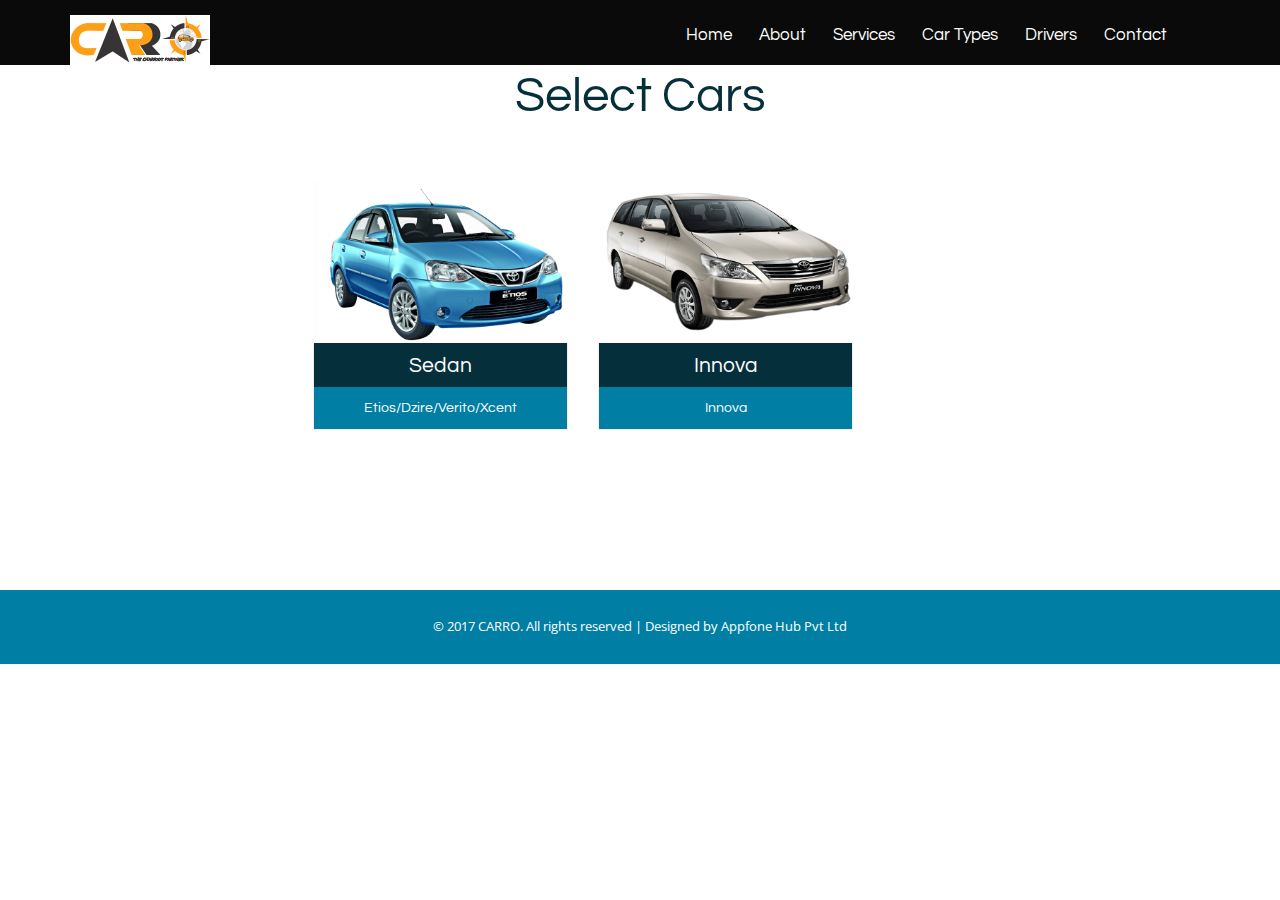
<file: CarroOld/WebRoot/airportCarlist.html>
<!DOCTYPE html>
<html>
<head>
<meta name="title" content="Carro cabs">
<meta name="description" content="carro cabs for outstation and trip packages and airport pick up and drop.">
<meta name="keywords" content="carro, bangalore cabs, bangalore airpost cabs, bangalore to outstation cabs , taxi services , india taxi service , outstation taxi, local taxi services,  local cabs, 560001 to 560100 bangalore services , kempegowda international airport cabs services, bangalore airport cabs services ,  Kial cabs services, mysore cabs trip packages, trip packages , madikeri trip packages , coorg trip packages , kerala trip planner packages  carto cabs , charriot partner ,">
<meta name="robots" content="index, follow">
<meta http-equiv="Content-Type" content="text/html; charset=utf-8">
<meta name="language" content="English">
<meta name="revisit-after" content="5 days">
<meta name="author" content="Renuka prasad">
<link href="css/bootstrap.css" rel="stylesheet" type="text/css" media="all" />
<!-- jQuery (necessary for Bootstrap's JavaScript plugins) -->
<script src="js/jquery.min.js"></script>
<!-- Custom Theme files -->
<!--theme-style-->
<link href="css/style.css" rel="stylesheet" type="text/css" media="all" />	
<link rel="stylesheet" href="css/chocolat.css" type="text/css">
<link rel="icon" href="images/final_logo.ico" type="image/x-icon">
<!--//theme-style-->
<meta name="viewport" content="width=device-width, initial-scale=1">

<meta property="og:title" content="Vide" />
<meta name="viewport" content="width=device-width, initial-scale=1">
<script type="application/x-javascript"> addEventListener("load", function() { setTimeout(hideURLbar, 0); }, false); function hideURLbar(){ window.scrollTo(0,1); } </script>
<!---->
<script src="js/bootstrap.min.js"></script>
<!---->
<link href='//fonts.googleapis.com/css?family=Questrial' rel='stylesheet' type='text/css'>
<link href='//fonts.googleapis.com/css?family=Open+Sans:400,800italic,800,700italic,700,600italic,600,400italic,300italic,300' rel='stylesheet' type='text/css'>
<script src="js/jquery.chocolat.js"></script>
		<!--lightboxfiles-->
		<script type="text/javascript">
		$(function() {
			$('.gallery a').Chocolat();
		});
		</script>
<!--script-->
<!--startsmothscrolling-->
<script type="text/javascript" src="js/move-top.js"></script>
<script type="text/javascript" src="js/easing.js"></script>
 <script type="text/javascript">
		jQuery(document).ready(function($) {
			$(".scroll").click(function(event){		
				event.preventDefault();
				$('html,body').animate({scrollTop:$(this.hash).offset().top},1200);
			});
		});
	</script>

<script src="js/modernizr.custom.97074.js"></script>
</head>
<body>
	<div>
	<div class="header">
		<div class="container">
			<div class="header-menu">
				<nav class="navbar navbar-default">
					<div class="container-fluid">
						<!-- Brand and toggle get grouped for better mobile display -->
						<div class="navbar-header">
						  <button type="button" class="navbar-toggle collapsed" data-toggle="collapse" data-target="#bs-example-navbar-collapse-1" aria-expanded="false">
							<span class="sr-only">Toggle navigation</span>
							<span class="icon-bar"></span>
							<span class="icon-bar"></span>
							<span class="icon-bar"></span>
						  </button>
						  <div class="navbar-brand logo" style="background-color:white;">
								<h1><a href="index.html"><img src="images/cp-logo.png" alt="img"></a></h1>
							</div>
						</div>
						<!-- Collect the nav links, forms, and other content for toggling -->
						<div class="collapse navbar-collapse" id="bs-example-navbar-collapse-1">
						  <ul class="nav navbar-nav cl-effect-11">
							<li class="active"><a href="index.html">Home </a></li>
							<li><a href="index.html" >About</a></li>
							<li><a href="index.html"  class="scroll"> Services</a></li>
							 <li><a  href="#News" class="scroll"> Car Types</a></li>
							  <li><a  href="index.html">Drivers</a></li>
							 <li><a  href="#contact" class="scroll">Contact</a></li>
							 
						  </ul>
						</div><!-- /.navbar-collapse -->
						
					</div><!-- /.container-fluid -->
					
				</nav>
			<div class="clearfix"></div>
			</div>	
			
		</div> 
	</div>
			<!-- <img src="images/gg.gif" alt="img" style="margin-top:22%"> -->
	</div>
				<div class="news" id="News">
					<div class="container">
						<h3 class="tittle">Select Cars</h3>
						<div class="news-grids" >
					
						<a href="#"  data-toggle="modal" data-target="#myModal1">
					<div class="col-md-3 news-grid" style="margin-left: 20%">
							<img src="images/Etios.png" class="img-responsive" alt=""/ id="">
							<div class="news-text">
								<h4>Sedan</h4>
								<div class="new-bottom">
									<h5>Etios/Dzire/Verito/Xcent</h5>
								</div>
								
							</div>
						</div></a>
						
						<a href="#"  data-toggle="modal" data-target="#myModal2">
					<div class="col-md-3 news-grid" >
							<img src="images/innova.png" class="img-responsive" alt=""/ id="">
							<div class="news-text">
								<h4>Innova</h4>
								<div class="new-bottom">
									<h5>Innova</h5>
								</div>
								
							</div>
						</div></a>
						
						
					
						
						
						
						</div> 
					</div>
				</div>
			<!--news-->
		</div>
		
		<!--footer-->
			<div class="copy-section" style="margin-top: 7%">
				<div class="container">
					<div class="footer-top">
						<p>&copy; 2017 CARRO. All rights reserved | Designed by <a href="appfonehub.com">Appfone Hub Pvt Ltd</a></p>
					</div>
				</div>
			</div>
			<script type="text/javascript">
						$(document).ready(function() {
							/*
							var defaults = {
					  			containerID: 'home', // fading element id
								containerHoverID: 'toTopHover', // fading element hover id
								scrollSpeed: 1200,
								easingType: 'linear' 
					 		};
							*/
							
							$().UItoTop({ easingType: 'easeOutQuart' });
							
						});
					</script>
				<a href="#" id="home" style="display: block;"> <span id="toTopHover" style="opacity: 1;"> </span></a>
				<form action="AirCarSelect" method="post">
			<div class="modal fade" id="myModal1" tabindex="-1" role="dialog">
				<div class="modal-dialog" role="document">
					<div class="modal-content modal-info" style=" width: 50%;border-color: maroon;">
						<div class="modal-header">
							<button type="button" class="close" data-dismiss="modal" aria-label="Close"><span aria-hidden="true">&times;</span></button>						
						</div>
						<div class="modal-body">
							<div class="news-gr">
							
							<h3 class="tittle1" style="color:maroon">Sedan</h3>
							  <!-- <center><h4> Indica/Ritz/Vibe</h4></center> -->
								<!-- <center><p style="color:maroon">  -->
							     <!-- Price:8.50Rs/Km.<br> -->
								<!-- 300 Km per Day<br> -->
								<!-- Driver Bata:300Rs. Mid-Night To Mid-Night<br> -->
								<!-- <a href="booking.html"><input type="button" name="Select" Value="Select" style="color:black'background-color:maroon"></a> -->
								
								<!-- </p></center> -->
<table>
  <tr>
    <th >Sedan</th>
    <th >Etios/Dzire/Xcent/Vertio </th>
	 <th></th>
  </tr>
  <tr>
    <td style="color:maroon;"> Basic Price:</td>
    <td >1424 Rs.&nbsp;&nbsp;&nbsp;&nbsp;&nbsp;</td>
  </tr>
  <tr>
  <td>
  Gst:
  </td>
  <td>75 Rs</td>
  </tr>
  <tr><td>Total:</td><td>1499 Rs</td></tr>
   <tr>
    <td style="color:maroon;"> </td>
    <td>&nbsp;&nbsp;&nbsp;&nbsp;&nbsp;</td>
	<td style="color:maroon;"> </td>
    <td> &nbsp;&nbsp;&nbsp;&nbsp;&nbsp;</td>
  </tr>
</table><br>
<input type="hidden" name="air_cartype" value="Sedan" />
<input type="hidden" name="air_car" value="Etios/Dzire/Xcent/Vertio" />
<input type="hidden" name="air_basic" value="1424" />
<input type="hidden" name="air_gst" value="75">
<input type="hidden" name="air_total" value="1499">


	<center> <input type="submit" name="Select" Value="Select" style="color:black'background-color:maroon"></center>
				</p></center>
							</div>
						</div>
					</div>
				</div>
			</div>
			
			
			<a href="#" id="home" style="display: block;"> <span id="toTopHover" style="opacity: 1;"> </span></a>
				<form action="AirCarSelect" method="post">
			<div class="modal fade" id="myModal2" tabindex="-1" role="dialog">
				<div class="modal-dialog" role="document">
					<div class="modal-content modal-info" style=" width: 50%;border-color: maroon;">
						<div class="modal-header">
							<button type="button" class="close" data-dismiss="modal" aria-label="Close"><span aria-hidden="true">&times;</span></button>						
						</div>
						<div class="modal-body">
							<div class="news-gr">
							
							<h3 class="tittle1" style="color:maroon">SUV</h3>
							  <!-- <center><h4> Indica/Ritz/Vibe</h4></center> -->
								<!-- <center><p style="color:maroon">  -->
							     <!-- Price:8.50Rs/Km.<br> -->
								<!-- 300 Km per Day<br> -->
								<!-- Driver Bata:300Rs. Mid-Night To Mid-Night<br> -->
								<!-- <a href="booking.html"><input type="button" name="Select" Value="Select" style="color:black'background-color:maroon"></a> -->
								
								<!-- </p></center> -->
<table>
  <tr>
    <th >Innova</th>
    <th >Innova </th>
	 <th></th>
  </tr>
  <tr>
    <td style="color:maroon;"> Basic Price:</td>
    <td >1709 Rs.&nbsp;&nbsp;&nbsp;&nbsp;&nbsp;</td>
  </tr>
  <tr>
  <td>
  Gst:
  </td>
  <td>90 Rs</td>
  </tr>
  <tr><td>Total:</td><td>1799 Rs</td></tr>
   <tr>
    <td style="color:maroon;"> </td>
    <td>&nbsp;&nbsp;&nbsp;&nbsp;&nbsp;</td>
	<td style="color:maroon;"> </td>
    <td> &nbsp;&nbsp;&nbsp;&nbsp;&nbsp;</td>
  </tr>
</table><br>
<input type="hidden" name="air_cartype" value="SUV" />
<input type="hidden" name="air_car" value="Tavera/Xylo" />
<input type="hidden" name="air_basic" value="1709" />
<input type="hidden" name="air_gst" value="90">
<input type="hidden" name="air_total" value="1799">

	<center> <input type="submit" name="Select" Value="Select" style="color:black'background-color:maroon"></center>
				</p></center>
							</div>
						</div>
					</div>
				</div>
			</div>
			
			
			
</body>
<!-- Global site tag (gtag.js) - Google Analytics -->
<script async src="https://www.googletagmanager.com/gtag/js?id=UA-113218669-1"></script>
<script>
  window.dataLayer = window.dataLayer || [];
  function gtag(){dataLayer.push(arguments);}
  gtag('js', new Date());

  gtag('config', 'UA-113218669-1');
</script>
</html>
</file>
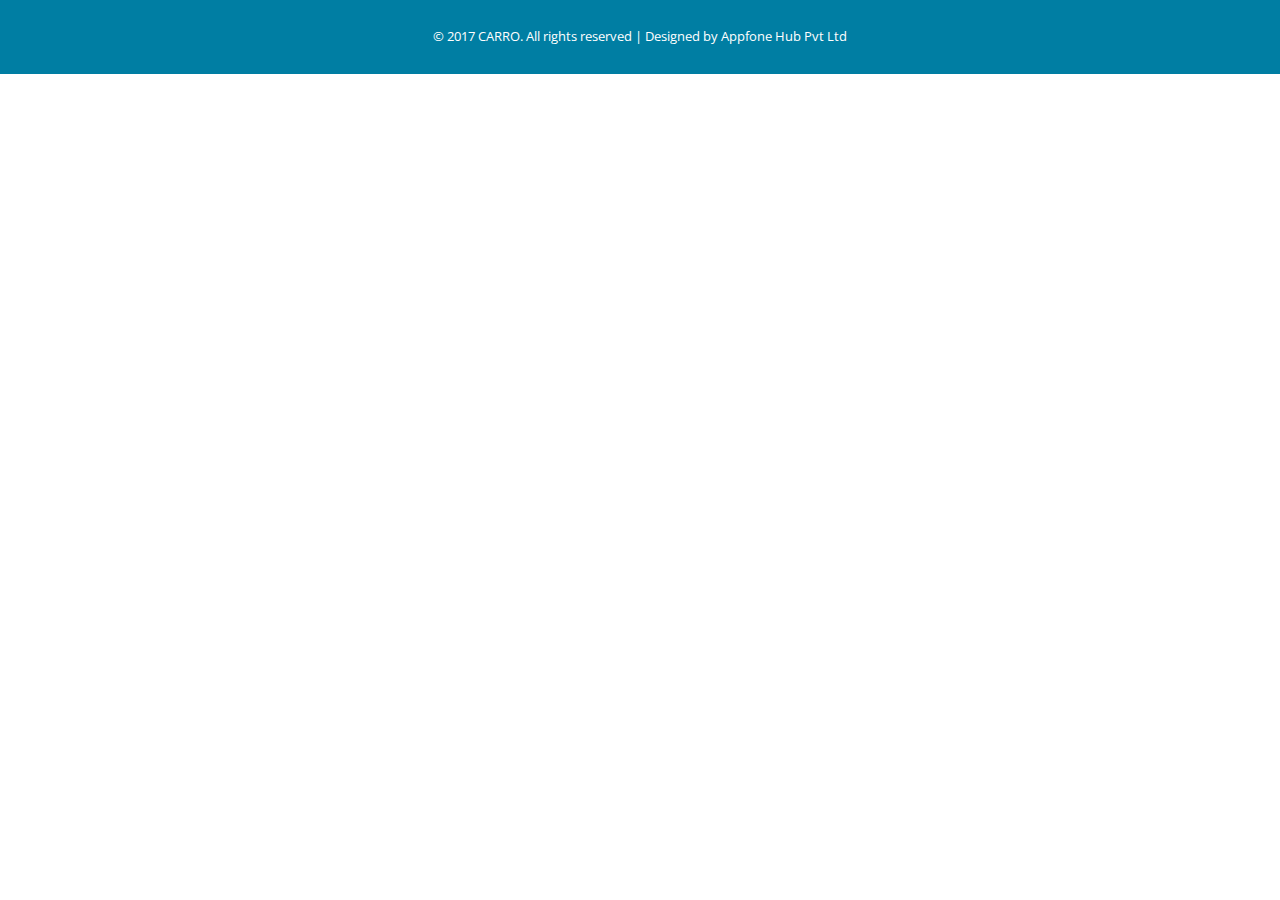
<file: CarroOld/WebRoot/footer.html>
<!DOCTYPE html>
<html>
<head>
<title>CARRO |Home </title>
<link href="css/bootstrap.css" rel="stylesheet" type="text/css" media="all" />
<!-- jQuery (necessary for Bootstrap's JavaScript plugins) -->
<script src="js/jquery.min.js"></script>
<!-- Custom Theme files -->
<!--theme-style-->
<link href="css/style.css" rel="stylesheet" type="text/css" media="all" />	
<link rel="stylesheet" href="css/chocolat.css" type="text/css">

<!--//theme-style-->
<meta name="viewport" content="width=device-width, initial-scale=1">
<meta http-equiv="Content-Type" content="text/html; charset=utf-8" />
<meta property="og:title" content="Vide" />
<meta name="viewport" content="width=device-width, initial-scale=1">
<meta http-equiv="Content-Type" content="text/html; charset=utf-8" />
<meta name="keywords" content="Trip Guide Responsive web template, Bootstrap Web Templates, Flat Web Templates, Android Compatible web template, 
Smartphone Compatible web template, free webdesigns for Nokia, Samsung, LG, SonyEricsson, Motorola web design" />
<script type="application/x-javascript"> addEventListener("load", function() { setTimeout(hideURLbar, 0); }, false); function hideURLbar(){ window.scrollTo(0,1); } </script>
<!---->
<script src="js/bootstrap.min.js"></script>
<!---->
<link href='//fonts.googleapis.com/css?family=Questrial' rel='stylesheet' type='text/css'>
<link href='//fonts.googleapis.com/css?family=Open+Sans:400,800italic,800,700italic,700,600italic,600,400italic,300italic,300' rel='stylesheet' type='text/css'>
<script src="js/jquery.chocolat.js"></script>
		<!--lightboxfiles-->
		<script type="text/javascript">
		$(function() {
			$('.gallery a').Chocolat();
		});
		</script>
<!--script-->
<!--startsmothscrolling-->
<script type="text/javascript" src="js/move-top.js"></script>
<script type="text/javascript" src="js/easing.js"></script>
 <script type="text/javascript">
		jQuery(document).ready(function($) {
			$(".scroll").click(function(event){		
				event.preventDefault();
				$('html,body').animate({scrollTop:$(this.hash).offset().top},1200);
			});
		});
	</script>

<script src="js/modernizr.custom.97074.js"></script>
</head>
<body>
		<!--footer-->
			<div class="copy-section">
				<div class="container"><div class="footer-top"><p>&copy; 2017 CARRO. All rights reserved | Designed by <a href="appfonehub.com">Appfone Hub Pvt Ltd</a></p></div></div>
			</div>
			
			
</body>
<!-- Global site tag (gtag.js) - Google Analytics -->
<script async src="https://www.googletagmanager.com/gtag/js?id=UA-113218669-1"></script>
<script>
  window.dataLayer = window.dataLayer || [];
  function gtag(){dataLayer.push(arguments);}
  gtag('js', new Date());

  gtag('config', 'UA-113218669-1');
</script>
</html>
</file>
<file: CarroOld/WebRoot/css/style.css>
/*Author: W3layouts
Author URL: http://w3layouts.com
License: Creative Commons Attribution 3.0 Unported
License URL: http://creativecommons.org/licenses/by/3.0/
--*/
body{
	font-family: 'Open Sans', sans-serif;
}
body a{
	transition: 0.5s all;@media (max-width: 568px)
	-webkit-transition: 0.5s all;
	-o-transition: 0.5s all;
	-moz-transition: 0.5s all;
	-ms-transition: 0.5s all;
}
 ul{
	padding: 0;
	margin: 0;
}
h1,h2,h3,h4,h5,h6{
	margin:0;
font-family: 'Questrial', sans-serif;
}
p{
	padding: 0;
	margin: 0;
	color:#999;
	font-family: 'Open Sans', sans-serif;
}
/*--banner--*/

/*---*/
nav a {
	position: relative;
	display: inline-block;
	outline: none;
	text-decoration: none;
}
nav a:hover,
nav a:focus {
	outline: none;
}
/* Effect 11: text fill based on Lea Verou's animation http://dabblet.com/gist/6046779 */
.cl-effect-11 a::before {
	position: absolute;
	top: 0;
	left: 0;
	overflow: hidden;
	padding: 10px 0 0;
	max-width: 0;
	border-bottom: 2px solid #062f3c;
	color:  #fff;
	content: attr(data-hover);
	-webkit-transition: max-width 0.5s;
	-moz-transition: max-width 0.5s;
	transition: max-width 0.5s;
}

.cl-effect-11 a:hover::before,
.cl-effect-11 a:focus::before {
	max-width: 100%;
}
/*----*/
.header {
    background: #0a0a0a;
	position: fixed;
    width: 100%;
    z-index: 999;
}
.navbar-default {
    background: none;
    border: none;
    margin: 0;
    margin-top: 15px;
    min-height: auto;
}
.navbar-default .navbar-nav > .active > a{
    color: #fff;
    background:none;
	padding: 10px 0;
}
div#bs-example-navbar-collapse-1 {
    float: right;
}
 .navbar-default .navbar-nav > .active > a:hover,
 .navbar-default .navbar-nav > .active > a:focus {
    color:  #fff;
    background:none;
}
.navbar-default .navbar-nav > li > a {
    color: #fff;
    font-size: 1.2em;
    padding: 10px 0;
    margin: 0 0.8em;
   font-family: 'Questrial', sans-serif;
}
.logo a {
    text-decoration: none;
	color:#fff;
}
.navbar-default .navbar-nav > li > a:hover, 
.navbar-default .navbar-nav > li > a:focus {
    color: #fff;
    background: none;
    outline: none;
}
.navbar-default .navbar-nav > .open > a,
 .navbar-default .navbar-nav > .open > a:hover, 
 .navbar-default .navbar-nav > .open > a:focus {
    color:  #007ea3;
    background:none;
}
.navbar-brand {
    float: left;
    height: 50px;
    padding: 0px 0px;
}
.banner-section {
    background:url(../images/banner.jpg) no-repeat 0px 0px;
	background-size:cover;
	min-height:722px;
	text-align:center;
	-webkit-background-size: cover;
    -o-background-size: cover;
    -ms-background-size: cover;
    -moz-background-size: cover;
}
.banner-grids {
    background: rgba(17, 20, 27, 0.55);
    padding: 3em;
}


.banner-heder {
    margin: 17em 0 3em;
}
.banner-heder h3 {
    font-size: 3em;
    color: #fff;
	font-weight:600;
}
.banner-heder span {
    display: block;
}
.sel {
    width: 100%;
    padding: .3em 1em;
    font-size: 1em;
    outline: none;
    text-transform: capitalize;
    border: 1px solid #BBBBBB;
}
.search input[type="submit"] {
    width: 100%;
    background: #22c0f3;
    border: none;
    outline: none;
    color: #fff;
    padding: .7em;
}
.promotions {
    padding: 5em 0;
    background-color:none;
}
.promotion-grids,.about-grids{
    margin-top: 4em ;
}
h2.tittle {
    font-size: 3.5em;
    text-align: center;
	color: #062f3c;
}
.promation-grid h4 {
    font-size: 1.5em;
    background: #062f3c;
    padding: 0.5em;
    color: #fff;
}
.promation-grid h5{
	font-size:1em;
	color:#fff;
}
.prom-bottom {
    background: #007ea3;
}
.prom-left {
    float: left;
    width: 50%;
    background:rgb(16, 148, 187);
    padding: 1em;
}
.prom-right {
    float: left;
    width: 50%;
    padding: 1em;
}
.promotions span {
    text-align: center;
    display: block;
    font-size: 1.4em;
    margin-top: 0.5em;
    color: #777;
}
.promation-grid p {
    font-size: 1em;
    line-height: 2em;
	padding-top: 0.8em
}
 /*-- w3layouts --*/
.promation-grid  {
    overflow: hidden;
}
.promation-grid:hover img {
    webkit-transform: scale(0.9);
    -ms-transform: scale(0.9);
    -o-transform: scale(0.9);
    transform: scale(0.9);
}
.promation-grid img{
    -webkit-transition: all 2s ease-in-out;
    -moz-transition: all 2s ease-in-out;
    -o-transition: all 2s ease-in-out;
    transition: all 2s ease-in-out;
}
h3.tittle {
    font-size: 3.5em;
    text-align: center;
   color: #062f3c;
}
.about-section{
	padding:5em 0;
}
.about-grid1 h4 {
    font-size: 1.8em;
       color: #121213;
}
.about-grid1 p {
    font-size: 1em;
    line-height: 2em;
	padding-top: 0.8em
}
.about-grid1 i {
    font-size: 1.5em;
    margin-right: 0.5em;
    color: #fff;
    background: #062f3c;
    padding: 1em;
    border-radius: 50px;
    transition: 0.5s all;
    -webkit-transition: 0.5s all;
    -o-transition: 0.5s all;
    -moz-transition: 0.5s all;
    -ms-transition: 0.5s all;
    border: 2px solid transparent;
}
.about-grid1 i:hover {
    background: #fff;
    border: 2px solid #007ea3;
	/*-- agileits --*/
    color: #062f3c;
}
.about-top1 {
    margin: 1.5em 0;
}
.about-left {
    float: left;
    width: 15%;
	text-align: center;
}
.about-right {
    float: left;
    width: 85%;
}

/*-- featured-services --*/
.featured-grd{
	text-align: center;
    box-shadow: 1px 1px 7px 6px #E3E1E1;
	-webkit-box-shadow: 1px 1px 7px 6px #E3E1E1;
	-moz-box-shadow: 1px 1px 7px 6px #E3E1E1;
	-o-box-shadow: 1px 1px 7px 6px #E3E1E1;
	-ms-box-shadow: 1px 1px 7px 6px #E3E1E1;
    padding: 2em 1em;
}
.featured-grd span{
	font-size:2em;
	color:#007ea3;
}
.featured-grd h5{
	text-transform: capitalize;
    font-size: 1.5em;
       color: #062f3c;
    letter-spacing: 1px;
    margin: 1em 0;
}
.featured-grd p{
	font-size:1em;
	line-height:1.8em;
	margin:0 0 2em;
}
.featured-grids{
	margin:3em 0 0;
}
/*-- //featured-services --*/
/*--hover effect6--*/
.effect6 {
    cursor: pointer;
    height: auto;
	 /*-- w3layouts --*/
    line-height: 40px ! important;
    text-align: center;
    overflow: hidden;
	padding: 4px 50px;
    background:#062f3c;
    font-size: 1em;
    border:none;
    border-radius: 0;
}
.effect6{
	color:rgba(0,0,0, 0) !important; 
	transition: all .3s ease;
	text-shadow:0 0 0  #fff, 0 -45px 0 #062f3c ;
}
@-webkit-keyframes drop {
	0%{text-shadow:0 0 0  #fff, 0 -45px 0 #062f3c ;}
	20% {text-shadow:0 0 0  #fff, 0 -15px 0 #062f3c ;}
	30%{text-shadow:0 15px 0  #fff, 0 0px 0 #062f3c ;}
	40%{text-shadow:0 45px 0  #fff, 0 0px 0 #062f3c ;}
	41%{text-shadow:0 45px 0  #fff, 0 0px 0 #062f3c , 0 -45px 0 #fff ;}
	70%{text-shadow:0 45px 0  #fff, 0 15px 0 #062f3c , 0 0px 0 #fff ;}
	80%{text-shadow:0 45px 0  #fff, 0 45px 0 #062f3c , 0 0px 0 #fff ;}
	100%{text-shadow:0 45px 0  #fff, 0 45px 0 #062f3c , 0 0px 0 #fff ;}
}/*safari and chrome*/
@keyframes drop {
	0%{text-shadow:0 0 0  #fff, 0 -45px 0 #062f3c ;}
	20% {text-shadow:0 0 0  #fff, 0 -15px 0 #062f3c ;}
	30%{text-shadow:0 15px 0  #fff, 0 0px 0 #062f3c ;}
	40%{text-shadow:0 45px 0  #fff, 0 0px 0 #062f3c ;}
	41%{text-shadow:0 45px 0  #fff, 0 0px 0 #062f3c , 0 -45px 0 #fff ;}
	70%{text-shadow:0 45px 0  #fff, 0 15px 0 #062f3c , 0 0px 0 #fff ;}
	80%{text-shadow:0 45px 0  #fff, 0 45px 0 #062f3c , 0 0px 0 #fff ;}
	100%{text-shadow:0 45px 0  #fff, 0 45px 0 #062f3c , 0 0px 0 #fff ;}
}
.btn.effect6:hover{
  -webkit-animation: drop .6s 1 linear; 
 animation: drop .6s 1 linear;
     background: #007ea3;
 }
.featured-services {
    padding: 2em 0;
	background-image:url("../images/3.gif");
}
/*--end hover--*/
.banner-bottom1-grid-right {
    text-align: right;
    margin: 2.5em 0 0;
}
/*-- //more --*/
.gallery {
	/*-- agileits --*/
    padding: 5em 0;
}
.gallery-grids {
    margin-top: 4em;
}
/*gallery*/
.da-thumbs {
	list-style: none;
	position: relative;
	margin: 0;
	padding: 0;
}
.da-thumbs li {
  float: left;
  margin: 0.4%;
  background:#fff;
  padding: 8px;
  position: relative;
  width: 32.4%;
}
.da-thumbs li a,
.da-thumbs li a img {
  display: block;
  position: relative;
  width: 100%;
}
.da-thumbs li a {
	overflow: hidden;
	text-decoration:none;
	color:white;
}
.da-thumbs li a div {
  position: absolute;
  background:none;
  width: 100%;
  height: 91%;
}
.da-thumbs li a div  h5 {
  color: #fff;
  font-size: 1.8em;
  margin: 3.5em 0 0 0;
  text-align: center;
}
/*gallery*/
/*-- team --*/
.team_gds {
    margin-top: 4em;
}
.team {
    padding: 5em 0;
	    background: #F6F9FD;
}
.team_pos {
    position: relative;
    overflow: hidden;
    transition: all 0.3s linear 0s;
    -moz-transition: all 0.3s linear 0s;
    -webkit-transition: all 0.3s linear 0s;
    -ms-transition: all 0.3s linear 0s;
    -o-transition: all 0.3s linear 0s;
    margin: auto;
}
.team_gd1:hover .team_pos .team_back {
    background: rgba(0,0,0,0.5);
    border-radius: 50%;
    -moz-border-radius: 50%;
    -webkit-border-radius: 50%;
    -o-border-radius: 50%;
    -ms-border-radius: 50%;
	height:100%;
}
.team_pos .team_back {
    position: absolute;
    width: 100%;
    background: rgba(0,0,0,0);
    content: '';
    left: 0;
    top: 0;
    transition: all 0.3s linear 0s;
    -moz-transition: all 0.3s linear 0s;
    -webkit-transition: all 0.3s linear 0s;
    -ms-transition: all 0.3s linear 0s;
    -o-transition: all 0.3s linear 0s;
    display: block;
}
.team_pos img {
    transition: all 0.3s linear 0s;
    -moz-transition: all 0.3s linear 0s;
    -webkit-transition: all 0.3s linear 0s;
    -ms-transition: all 0.3s linear 0s;
    -o-transition: all 0.3s linear 0s;
    width: 100%;
    border: 1px solid #B7B7B7;
}
.team_info {
    position: absolute;
    width: 100%;
    top: 42%;
    text-align: center;
    left: 0;
    z-index: 9999;
}
.team_info a {
    display: inline-block;
    border-radius: 50%;
    -moz-border-radius: 50%;
    -webkit-border-radius: 50%;
    -ms-border-radius: 50%;
    -o-border-radius: 50%;
    text-align: center;
    margin-left: 7px;
    transform: scale(0) rotate(180deg);
    -moz-transform: scale(0) rotate(180deg);
    -webkit-transform: scale(0) rotate(180deg);
    -ms-transform: scale(0) rotate(180deg);
    -o-transform: scale(0) rotate(180deg);
    transition: all 0.3s linear 0.2s;
    -moz-transition: all 0.3s linear 0.2s;
    -webkit-transition: all 0.3s linear 0.2s;
    -ms-transition: all 0.3s linear 0.2s;
    -o-transition: all 0.3s linear 0.2s;
}
.team_info a:before {
    content: "";
    left: 0;
    opacity: 1;
    position: absolute;
    top: 0;
    transform: scale(1);
    -moz-transform: scale(1);
    -webkit-transform: scale(1);
    -o-transform: scale(1);
    -ms-transform: scale(1);
    transition: all 0.3s linear 0s;
    -moz-transition: all 0.3s linear 0s;
    -webkit-transition: all 0.3s linear 0s;
    -ms-transition: all 0.3s linear 0s;
    -o-transition: all 0.3s linear 0s;
    width: 100%;
}
.team_info a i.fc1 {
    background: url(../images/social2.png) no-repeat -41px 1px #3b5998;
    width: 45px;
    height: 45px;
    display: inline-block;
    border-radius: 50%;
    -moz-border-radius: 50%;
    -webkit-border-radius: 50%;
    -ms-border-radius: 50%;
    -o-border-radius: 50%;
}
.team_info a i.fc2 {
    background: url(../images/social2.png) no-repeat 1px 1px #55acee;
    width: 45px;
    height: 45px;
    display: inline-block;
    border-radius: 50%;
    -moz-border-radius: 50%;
    -webkit-border-radius: 50%;
    -ms-border-radius: 50%;
    -o-border-radius: 50%;
}
.team_info a i.fc3 {
    background:url(../images/social2.png) no-repeat -80px 1px #dc4e41;
    width: 45px;
    height: 45px;
    display: inline-block;
    border-radius: 50%;
    -moz-border-radius: 50%;
    -webkit-border-radius: 50%;
    -ms-border-radius: 50%;
    -o-border-radius: 50%;
}
.team_info a:after {
    content: "";
    left: 0;
    opacity: 1;
    position: absolute;
    top: 0;
    transform: scale(1);
    -moz-transform: scale(1);
    -webkit-transform: scale(1);
    -ms-transform: scale(1);
    -o-transform: scale(1);
    transition: all 0.3s linear 0.1s;
    -moz-transition: all 0.3s linear 0.1s;
    -webkit-transition: all 0.3s linear 0.1s;
    -ms-transition: all 0.3s linear 0.1s;
    -o-transition: all 0.3s linear 0.1s;
    width: 100%;
}
.team_gd1:hover .team_pos img {
    border-radius: 50%;
    -moz-border-radius: 50%;
    -webkit-border-radius: 50%;
    -o-border-radius: 50%;
    -ms-border-radius: 50%;
}
.team_gd1:hover .team_info a {
    transform: scale(1) rotate(0deg);
    -moz-transform: scale(1) rotate(0deg);
    -webkit-transform: scale(1) rotate(0deg);
    -ms-transform: scale(1) rotate(0deg);
    -o-transform: scale(1) rotate(0deg);
}
.team_info a:hover {
    opacity: 0.8;
}
.team_gd1 h4{
	text-align:center;
	font-size:1.5em;
	color:#007ea3;
	margin:25px 0 7px;
}
.team_gd1 p {
    text-align: center;
    font-size: 1em;
	    line-height: 2em;
}
.team_gd1 span {
    text-align: center;
    font-size: 1em;
	margin:0 0 0.5em 0;
	display:block;
	color:#062f3c;
}
.news{
	padding:5em 0;
	text-align:center;
}
.news-grids{
	margin-top:4em;
}
.news-grid h4 {
    font-size: 1.5em;
    background: #062f3c;
    padding: 0.5em;
    color: #fff;
}
.new-bottom {
    background: #007ea3;
	padding: 0.8em;
	font-size:1.2em;
	color:#fff;
}
.news-grid p {
    font-size: 1em;
    line-height: 2em;
    padding: 2em 1.5em 2em;
}
.news-text {
    border-left: 1px solid #eee;
	 border-right: 1px solid #eee;
	  border-bottom: 1px solid #eee;
}
.news-text1 {
    
}
.news-gr p {
    font-size: 1em;
    line-height: 1.8em;
    color: #777;
    width: 90%;
    margin: 0 auto;
}
h3.tittle1 {
    font-size: 3em;
    text-align: center;
    color: #062f3c;
	padding:0.5em 0;
}
.modal-header {
    min-height: 16.42857143px;
    padding: 15px;
    border-bottom: 1px solid #FFFFFF;
}
/*-- //team --*/
/*--contact--*/
.your-top {
  border: 1px solid #ADADAD;
}
.contact-grids{
	margin-top:4em;
}
.your-top:nth-child(2) {
  margin: 2.5em 0;
}
.contact-grids i {
  width: 35px;
    height: 35px;
    display: inline-block;
    float: right;
    border: 2px solid #062f3c;
    color: #062f3c;
    border-radius: 100px;
    line-height: 2em;
    text-align: center;
    margin: 1% 2% 0;
    font-size: 1em;
}

 .contact-grids input[type="text"], .grid-contact-in textarea {
    background: none;
    width: 89%;
    outline: none;
    border: none;
    padding: 0.97em 0.8em;
    font-size: 1em;
    color: #999;
    float: left;
    border-right: 1px solid #ADADAD;
}
.grid-contact-in textarea{
  border:1px solid #ADADAD;
 resize:none;
  margin-bottom:0.5em;
  width:100%;
   font-size: 1em;
    padding: 0.8em;
	    min-height: 168px;
}
.grid-contact-in input[type="submit"] {
  width: 100%;
  font-size: 1.1em;
  background:  #062f3c;
  padding: 0.7em 1em;
  text-align: center;
  color: #fff;
  border: none;
  outline: none;
  margin: 0 auto;
  -webkit-appearance: none;
  font-weight: 700;
  transition: 0.5s all;
  -webkit-transition: 0.5s all;
  -o-transition: 0.5s all;
  -ms-transition: 0.5s all;
  -moz-transition: 0.5s all;
  cursor:pointer;
}
.grid-contact-in input[type="submit"]:hover {
	background:#007ea3;
}
.contact {
    background: #F6F9FD;
    padding: 5em 0;
}
.google-map{
	margin-top:3em;
}
.google-map iframe{
	border: none;
    outline: none;
    width: 100%;
    height: 300px;
}
.copy-section {
    padding: 2em 0;
    background: #007ea3;
    text-align: center;
}
.copy-section p {
    font-size: 0.9em;
    color: #fff;
    font-weight: 400;
}
.copy-section a {
    font-size: 1em;
    color: #fff;
    font-weight: 400;
    text-transform: capitalize;
}
#toTop {
	display: none;
	text-decoration: none;
	position: fixed;
	bottom: 10px;
	right: 10px;
	overflow: hidden;
	width: 48px;
	height: 48px;
	border: none;
	text-indent: -100%;
	background: url("../images/to-top2.png") no-repeat 0px 0px;
}
@media(max-width:1440px){
.banner-section {
    min-height: 617px;	
}
.banner-heder {
    margin: 14em 0 3em;
}
}
@media(max-width:1366px){
.banner-section {
    min-height: 608px;
}	
}
@media(max-width:1280px){
.banner-section {
    min-height: 568px;
}
.banner-heder {
    margin: 12em 0 3em;
}	
}
@media(max-width:1080px){
.banner-section {
    min-height: 477px;
}
.banner-heder {
    margin: 8em 0 3em;
}
.banner-grid {
    padding: 0 2px;
}
.promation-grid p,.about-grid1 p,.featured-grd p,.team_gd1 p,.news-grid p,.news-gr p {
    font-size: .96em;
}
h2.tittle {
    font-size: 3em;
}
h3.tittle {
    font-size: 3em;
}
.about-grid1 h4 {
    font-size: 1.5em;
}
.contact-grids input[type="text"]{
    width: 88%;
}
}
@media(max-width:1024px){
.banner-grids {
    padding: 2em 1em 2em 2em;
}
}
@media(max-width:991px){
.banner-grid {
    float: left;
    width: 18%;
}
.banner-grids {
    padding: 2em 1em 2em 2em;
}
.search {
    float: left;
    width: 28%;
}
.banner-heder h3 {
    font-size: 2.8em;
}
.sel {
    padding: .3em .8em;
    font-size: .9em;
}
.banner-section {
    min-height: 436px;
}
.navbar-default .navbar-nav > li > a {
    font-size: 1.1em;
    margin: 0 0.5em;
}
.promation-grid {
    float: left;
    width: 33.3%;
}
.promation-grid h4 {
    font-size: 1.3em;
}
.promotions,.about-section,.gallery,.team,.news,.contact {
    padding: 4em 0;
}
.about-grid {
    float: left;
    width: 40%;
}
.about-grid1 {
    float: left;
    width: 60%;
}
.about-left {
    float: left;
    width: 21%;
}
.about-right {
    float: left;
    width: 79%;
}
.featured-grid {
    float: left;
    width: 50%;
}
.featured-grid:nth-child(3),.featured-grid:nth-child(4) {
    margin-top: 2em;
}
.da-thumbs li a div h5 {
    margin: 2.3em 0 0 0;
 }
.team_gd1 {
    float: left;
    width: 25%;
}
.team_info a i.fc1 {
    background: url(../images/social2.png) no-repeat -46px -3px #3b5998;
    width: 36px;
    height: 36px;
}
.team_info a i.fc2 {
    background: url(../images/social2.png) no-repeat -3px -3px #55acee;
    width: 36px;
    height: 36px;
}
.team_info a i.fc3 {
    background: url(../images/social2.png) no-repeat -84px -3px #dc4e41;
    width: 36px;
    height: 36px;
}
.news-grid {
    float: left;
    width: 33.3%;
}
.grid-contact {
    float: left;
    width: 50%;
}
.grid-contact-in {
    float: left;
    width: 50%;
}
.contact-grids input[type="text"] {
    width: 85%;
}
}
@media (max-width: 768px){
.banner-section {
    min-height: 343px;
}
.banner-heder {
    margin: 5em 0 3em;
}
}
@media(max-width:736px){
div#bs-example-navbar-collapse-1 {
    float: none;
}
.navbar-toggle {
    margin-top: 2px;
}
.navbar-toggle {
    background-color: #062f3c;
}
.navbar-default .navbar-toggle .icon-bar {
    background-color: #fff;
}
.navbar-default .navbar-toggle:hover, .navbar-default .navbar-toggle:focus {
    background-color: #062f3c;
}
.navbar-default .navbar-toggle {
    border-color: #062f3c;
}
.banner-heder h3 {
    font-size: 2.5em;
}
.sel {
    padding: .3em .2em;
    font-size: .9em;
}
.banner-grids {
    padding: 2em 1em 2em 1.5em;
}
.search {
    float: left;
    width: 27%;
    padding: 0 0px 0 2px;
}
.contact-grids input[type="text"] {
    width: 84%;
}
.google-map iframe {
    height: 250px;
}
h3.tittle {
    font-size: 2.8em;
}
h2.tittle {
    font-size: 2.8em;
}
.promotions span {
    font-size: 1.2em;
}
.promotion-grids, .about-grids,.gallery-grids,.contact-grids,.news-grids,.team_gds {
    margin-top: 3em;
}	
}
@media(max-width:667px){
.da-thumbs li a div h5 {
    margin: 2em 0 0 0;
}
.team_gd1 {
    float: left;
    width: 50%;
}
.team_gd1:nth-child(3),.team_gd1:nth-child(4) {
    margin-top: 2em;
}
.team_info {
    top: 45%;
}
.news-grid h4 {
    font-size: 1.3em;	
}
.contact-grids input[type="text"] {
    width: 83%;
}
.promotions, .about-section, .gallery, .team, .news, .contact {
    padding: 3em 0;
}
.about-grid {
    float: left;
    width: 100%;
}
.about-grid img {
    margin: 0 auto;
}
.about-grid1 {
    float: left;
    width: 100%;
	margin-top:2em;
}
}
@media (max-width: 640px){
.da-thumbs li a div h5 {
    margin: 1.8em 0 0;
}
.prom-left {
    padding: 0.5em;
}
.prom-right {
    padding: 0.5em;
}
.new-bottom {
    padding: 0.5em
}
.banner-grids {
    padding: 2em 1em 2em 1.5em;
}
.sel {
    padding: .3em .1em;
}
.news-grid p {
    padding: 1em .5em 1em;
}
.contact-grids input[type="text"] {
    width: 82%;
}
}
@media(max-width:600px){
.banner-grid {
    float: left;
    width: 25%;
}
.search {
    margin: 0em auto;
	float: none;
}
.search input[type="submit"] {
    margin-top: .5em;
}
.banner-grids {
    background: rgba(95, 109, 133, 0.8);
    padding: 1em 1em 0.5em;
}
.da-thumbs li a div h5 {
    color: #fff;
    font-size: 1.5em;	
}
h3.tittle1 {
    font-size: 2.5em;
}
h2.tittle {
    font-size: 2.5em;
}
h3.tittle {
    font-size: 2.5em;
}
.banner-heder h3 {
    font-size: 2em;
}
.contact-grids input[type="text"] {
    width: 81%;
}
}
@media(max-width:568px){
.banner-section {
    background: url(../images/banner.jpg) no-repeat -96px 0px;
    background-size: cover;	
	background-color:darkorange;
}
.news-grid {
    float: left;
    width: 100%;
}
.navbar-default {
	margin-top: 5px;
}
.navbar-brand {
    padding: 4px 0px;
}
.news-grid:nth-child(2) {
    margin: 2em 0;
}
.contact-grids input[type="text"] {
    width: 80%;
}
}
@media (max-width: 480px){
.search {
    width: 35%;
}
.navbar-toggle {
    margin-top: 7px;
}
.banner-heder h3 {
    line-height: 1.5em;
}
.promotion-grids, .about-grids, .gallery-grids, .contact-grids, .news-grids, .team_gds {
    margin-top: 2em;
}
.promation-grid {
    width: 100%;
}
.da-thumbs li {
    width: 48.4%;
}
.da-thumbs li a div h5 {
    margin: 2.5em 0 0;
}
.contact-grids input[type="text"] {
    width: 77%;
}
.grid-contact-in textarea {
    min-height: 152px;
}
.featured-grd h5 {
    line-height: 1.5em;
}
.effect6 {
    padding: 4px 40px;
}
.promation-grid {
    width: 100%;
}
.promation-grid:nth-child(2) {
    margin: 2em 0;
}
}
@media(max-width:414px){
.banner-heder h3 {
    font-size: 1.8em;
}
.banner-grid {
    width: 100%;
}
.banner-heder {
    margin: 5em 0 1em;
}
.search {
    width: 40%;	
}
.banner-grid:nth-child(2),.banner-grid:nth-child(3),.banner-grid:nth-child(4) {
    margin-top: 0.5em;
}
.logo a {
    font-size: 0.9em;
}
.featured-grid{
	width:100%
}
.featured-grid:nth-child(2){
    margin-top: 2em;
}
.about-grid1 h4 {
    font-size: 1.35em;
}
.effect6 {
    line-height: 25px ! important;
	padding: 4px 20px;
	font-size: 0.9em;
}
.da-thumbs li {
	padding: 4px;
    position: relative;
    width: 49%;
}
.promotion-grids, .about-grids, .gallery-grids, .contact-grids, .news-grids,.team_gds {
    margin-top: 2em;
}
.featured-grids {
    margin: 2em 0 0;
}
.da-thumbs li a div h5 {
    margin: 2.2em 0 0 0;
}
.team_gd1 h4 {
    margin: 10px 0 7px;
}
.grid-contact {
    width: 100%;
	padding:0;
}
.grid-contact-in {
    width: 100%;
	margin-top: 1em;
		padding:0;
}
.contact-grids input[type="text"] {
    width: 85%;
}
.your-top:nth-child(2) {
    margin: 1em 0;
}
h2.tittle {
    font-size: 2em;
}
h3.tittle {
    font-size: 2em;
}
h3.tittle1 {
    font-size: 2em;
}
.promotions, .about-section, .gallery, .team, .news, .contact {
    padding: 2em 0;
}
.team_info {
    left: -3px;
}
.about-left {
    width: 100%;
}
.about-right {
    width: 100%;
    text-align: center;
    margin-top: 1.5em;
}
.copy-section p {
    line-height: 1.8em;
}
}
@media(max-width:384px){
.banner-heder h3 {
    font-size: 1.5em;
}
.logo a {
    font-size: 0.85em;
}
.search {
    width: 47%;
}
.banner-heder {
    margin: 3em 0 1em;
}
.promotions span {
    font-size: 1em;
}
.about-left {
    width: 100%;
}
.about-right {
    width: 100%;
	margin-top:1em;
	text-align: center;
}
.da-thumbs li a div h5 {
    margin: 2em 0 0 0;
}
.team_info {
    top: 43%;
    left: -3px;
}
.contact-grids input[type="text"] {
    width: 84%;
}
}
@media(max-width:375px){
.team_gd1 {
    width: 100%;
}
.team_gd1:nth-child(2) {
    margin-top: 2em;
}
.contact-grids input[type="text"] {
    width: 84%;
}
.team_info {
    top: 46%;
    left: -3px;
}	
}
@media(max-width:320px){
.banner-heder h3 {
    font-size: 1.4em;
}
.logo a {
    font-size: 0.83em;
}
.search {
    width: 57%;
}
.promation-grid,.about-grid,.about-grid1,.featured-grid,.news-grid,.team_gd1,.grid-contact,.grid-contact-in {
    padding: 0;
}
.da-thumbs li {
    width: 100%;
}
.da-thumbs li a div h5 {
    margin: 3.5em 0 0 0;
}
.about-grid1 h4 {
    line-height: 1.5em;
}
.contact-grids input[type="text"] {
    width: 83%;
}
.google-map iframe {
    height: 200px;
}
}
</file>
<file: CarroOld/WebRoot/css/chocolat.css>
body{
	margin:0;
	padding:0;
}
#Choco_overlay{
	background: #062f3c!important; 
	position: fixed;
	top: 0;
	left: 0;
	z-index: 1000;
	width: 100%;
	height: 100%;
	display:none;
	padding:0;
	margin:0;
}
#Choco_content{
	display:none;
	width:800px;
	height:600px;
	z-index:1001;
	position:fixed;
	left:50%;
	top:50%;
	margin-left:-400px;
	margin-top:-300px;
	border-top:1px solid transparent;/*Yes, adjust image perfectly at the center of a box, don't know why.*/
}
#Choco_left_arrow{
	float:left;
	background-image:url(../images/left.png)!important;
	background-position:12%;
	left:-20%;
}
#Choco_right_arrow{
	float:right;
	background-image:url(../images/right.png)!important;
	background-position:88%;
	left:20%;
}
.Choco_arrows{
	background-repeat:no-repeat;
	display:none;
	position:relative;
	cursor:pointer;
	width:49%;
	top:-100%;
	height:100%;
	margin-top:-30px;
}
#Choco_container_photo{
	text-align:center;
	width:800px;
	height:600px;
	/*background:url(../images/ajax-loader.gif) center center no-repeat;*/
}
#Choco_container_description{
	padding:0;
	height:26px;
	width:100%;
	color:#FFFFFF;
	font-family:Tahoma;
	clear:both;
	position:relative;
	font-size:12px;
	margin-top:-5px;
	overflow:hidden;
	visibility:hidden;
}
#Choco_container_title{
	float:left;
	padding:5px;
}
#Choco_container_via{
	padding:5px;
	float:right;
}
#Choco_container_via a{
	color:gray;
}
#Choco_container_via a:hover{
	color:white;
	background:gray;
}
#Choco_close{
	width:30px;
	height:25px;
	background-image:url(../images/close.png)!important;
	background-repeat:no-repeat;
	z-index:1002;
	cursor:pointer;
	margin: 0px 0px 15px 0px;
	display:none;
}
#Choco_loading{
	width:9px;
	height:11px;
	background-image:url(../images/loading.gif);
	background-repeat:no-repeat;
	z-index:1002;
	cursor:pointer;
	float:right;
	margin-top:-20px;
	display:none;
}
#Choco_bigImage{
	display:none;
	position:relative;
	width:100%;
	height:100%;
	margin-top:-5px;
	    border: 10px solid #fff;
}
</file>
